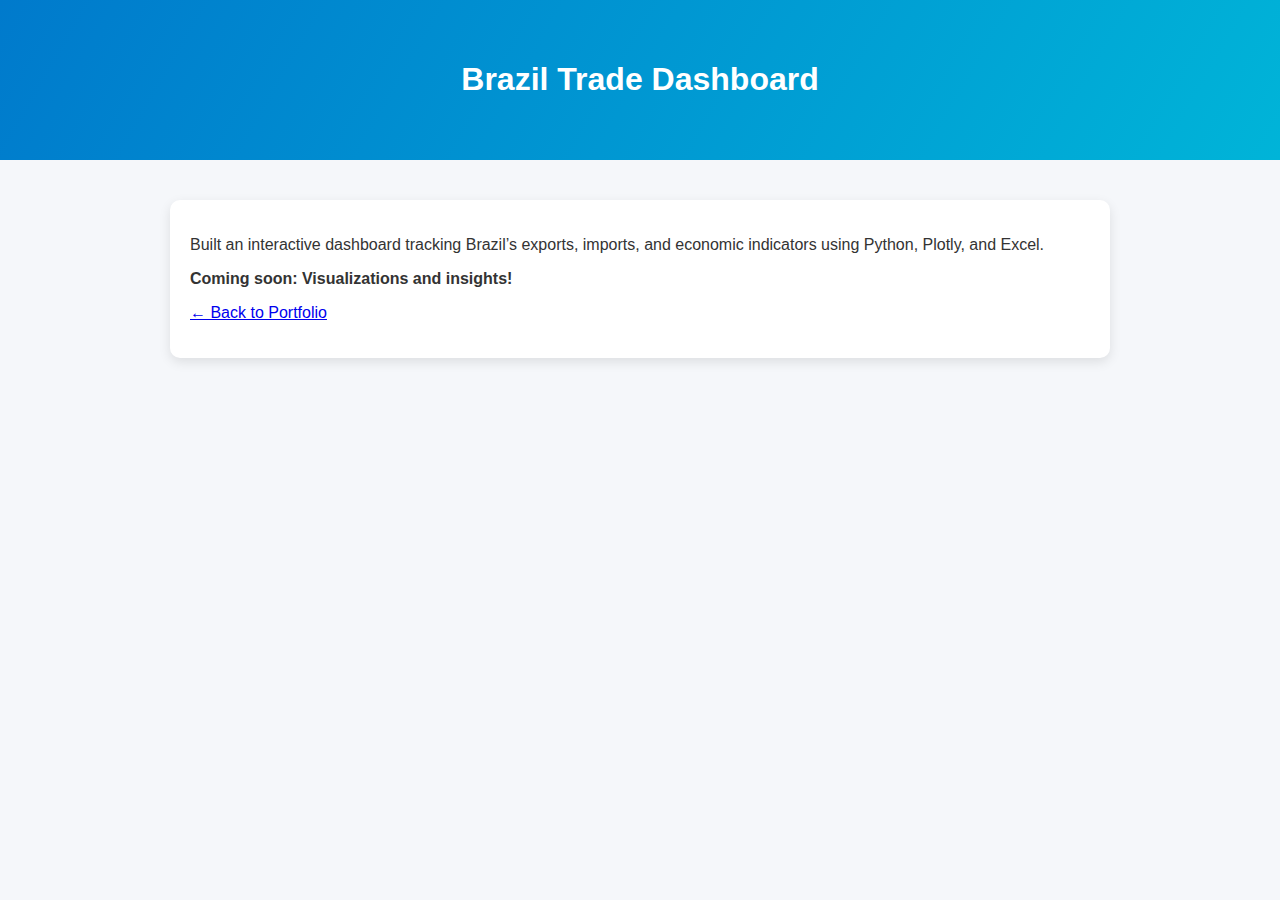
<file: brazil-dashboard.html>
<!DOCTYPE html>
<html lang="en">
<head>
    <meta charset="UTF-8">
    <title>Brazil Trade Dashboard</title>
    <link rel="stylesheet" href="style.css">
</head>
<body>
    <header>
        <h1>Brazil Trade Dashboard</h1>
    </header>
    <section>
        <p>Built an interactive dashboard tracking Brazil’s exports, imports, and economic indicators using Python, Plotly, and Excel.</p>
        <p><strong>Coming soon: Visualizations and insights!</strong></p>
        <p><a href="index.html">← Back to Portfolio</a></p>
    </section>
</body>
</html>
</file>
<file: style.css>
body {
  font-family: Arial, sans-serif;
  background: #f5f7fa;
  margin: 0;
  color: #333;
}

header {
  text-align: center;
  padding: 40px 20px;
  background: linear-gradient(120deg, #007acc, #00b4d8);
  color: #fff;
}

header .profile-img {
  width: 120px;
  height: 120px;
  border-radius: 50%;
  object-fit: cover;
  border: 3px solid #fff;
  margin-bottom: 10px;
}

header nav a {
  margin: 0 15px;
  color: #fff;
  text-decoration: none;
  font-weight: bold;
}

header nav a:hover {
  text-decoration: underline;
}

section {
  max-width: 900px;
  margin: 40px auto;
  padding: 20px;
  background: #fff;
  border-radius: 10px;
  box-shadow: 0 4px 12px rgba(0,0,0,0.1);
}

h2 {
  color: #007acc;
}

.dashboard-gallery {
  display: flex;
  flex-wrap: wrap;
  gap: 15px;
  justify-content: center;
}

.dashboard-img {
  width: 250px;
  height: auto;
  border-radius: 8px;
  box-shadow: 0 4px 8px rgba(0,0,0,0.2);
  transition: transform 0.3s, box-shadow 0.3s;
}

.dashboard-img:hover {
  transform: scale(1.05);
  box-shadow: 0 8px 16px rgba(0,0,0,0.3);
}

.button-container {
  text-align: center;
  margin-top: 20px;
}

.button {
  display: inline-block;
  padding: 12px 25px;
  background-color: #007acc;
  color: #fff;
  border-radius: 5px;
  text-decoration: none;
  font-weight: bold;
  transition: background-color 0.3s;
}

.button:hover {
  background-color: #005fa3;
}

footer {
  text-align: center;
  padding: 20px;
  background: #007acc;
  color: #fff;
  margin-top: 40px;
}
</file>
